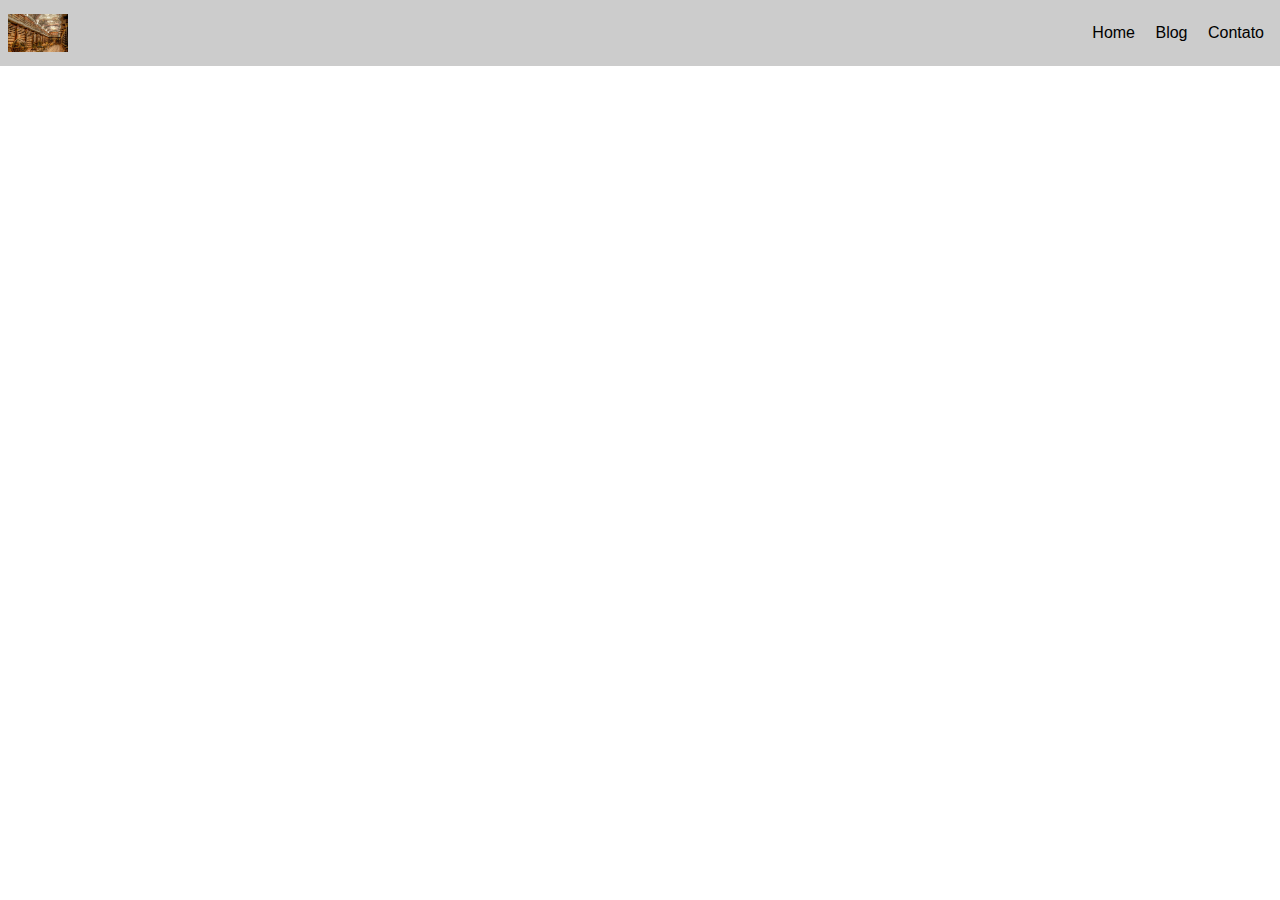
<file: Aula 3- CSS/index.html>
<!DOCTYPE html>
<html lang="en">
<head>
    <meta charset="UTF-8">
    <meta name="viewport" content="width=device-width, initial-scale=1.0">
    <title>Aula 4- CSS</title>
    <link rel="stylesheet" href="style.css">
</head>
<body>
    <header class="header">
   <img class="biblioteca" src="biblioteca.jpg" alt="biblioteca">
  <nav class="menu">
    <ul>
      <li>Home</li>  
     <li> Blog</li>
     <li> Contato</li>
    </ul>
  </nav>
 </header>
</body>
</html>
</file>
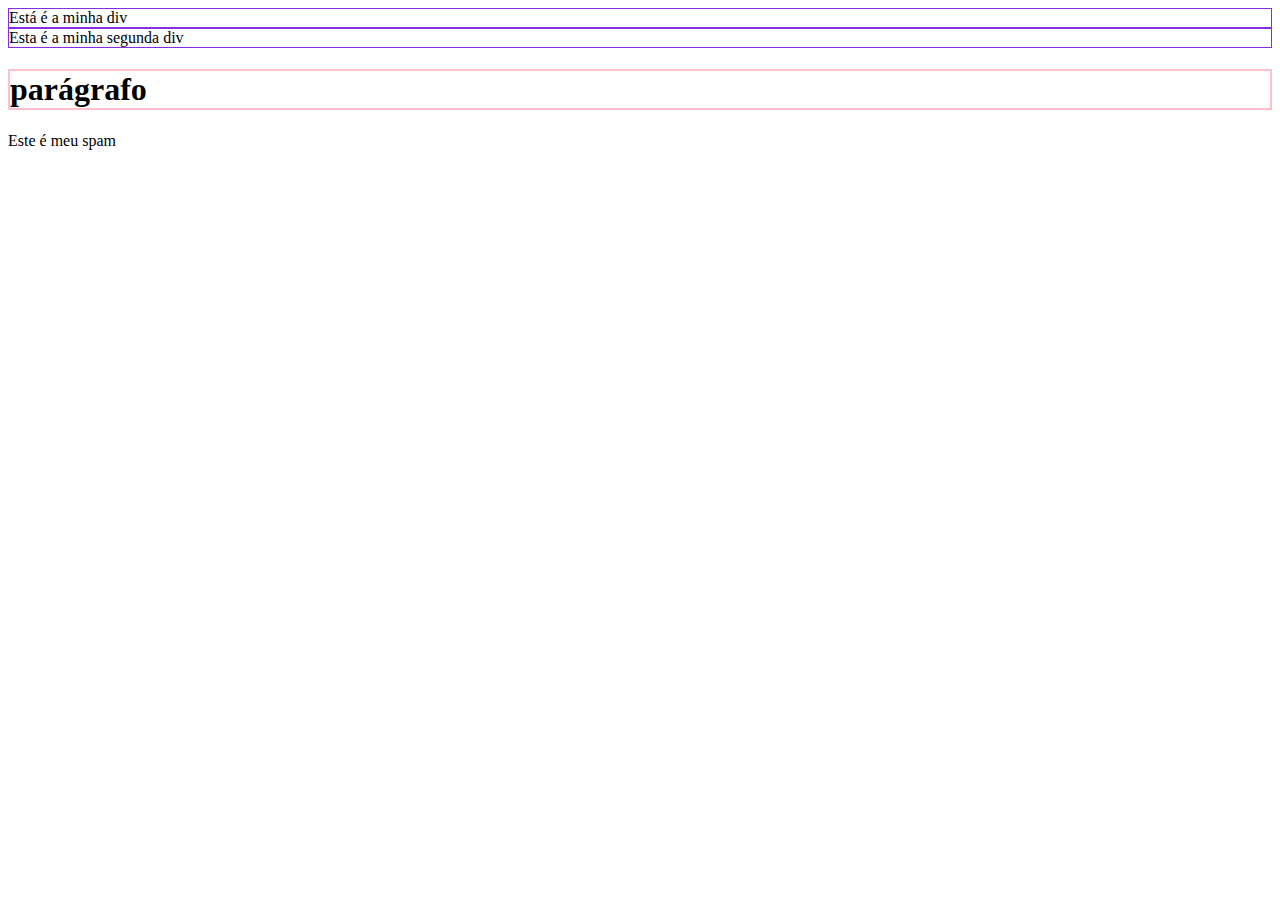
<file: Aula2- CSS/index.html>
<!DOCTYPE html>
<html lang="en">
<head>
    <meta charset="UTF-8">
    <meta name="viewport" content="width=device-width, initial-scale=1.0">
    <title>Aula 2- CSS</title>
    <link rel="stylesheet" href="style.css">
</head>
<body>
 <div> Está é a minha div</div>
 <div> Esta é a minha segunda div</div>
 <p> 
    <h1> parágrafo</h1>
 </p>
 <span> Este é meu spam</span>
</body>
</html>
</file>
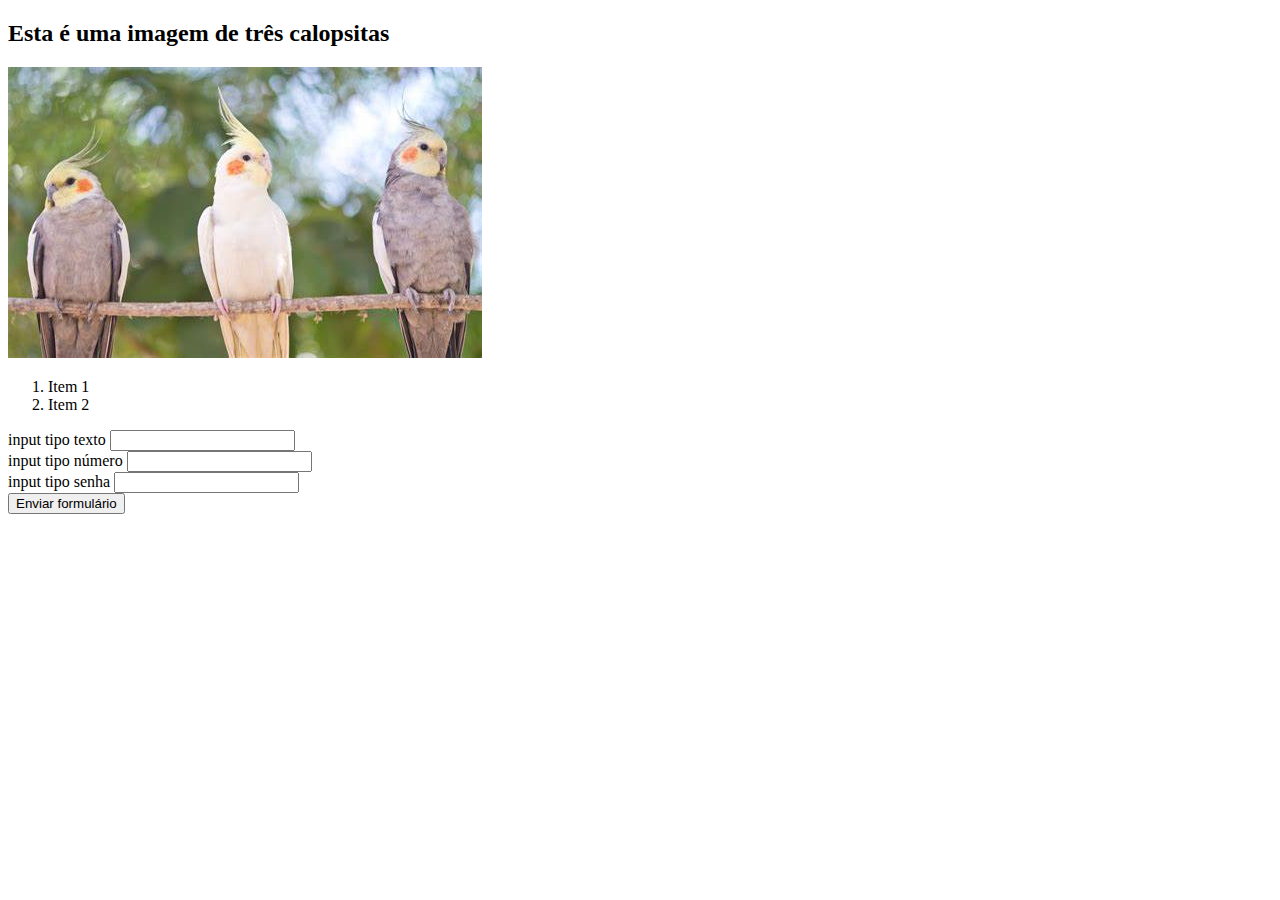
<file: Teste 2/index.html>
<!DOCTYPE html>
<html>
<head>
    <meta charset='utf-8'>
    <meta http-equiv='X-UA-Compatible' content='IE=edge'>
    <title> Teste 2</title>
    <meta name='viewport' content='width=device-width, initial-scale=1'>
</head>
<body>
    <h2>       Esta é uma imagem de três calopsitas  </h2>
   <img src="imagem calopsitas.jpg">

   <ol> 
    <li>Item 1</li>
    <li>Item 2</li>
   </ol>

   <form> 
    input tipo texto
    <input type="text"> <br>
    input tipo número
    <input type="number"> <br>
    input tipo senha
    <input type="password"> <br>
    <button>
        Enviar formulário
    </button>
   </form>
</body>
</html>
</file>
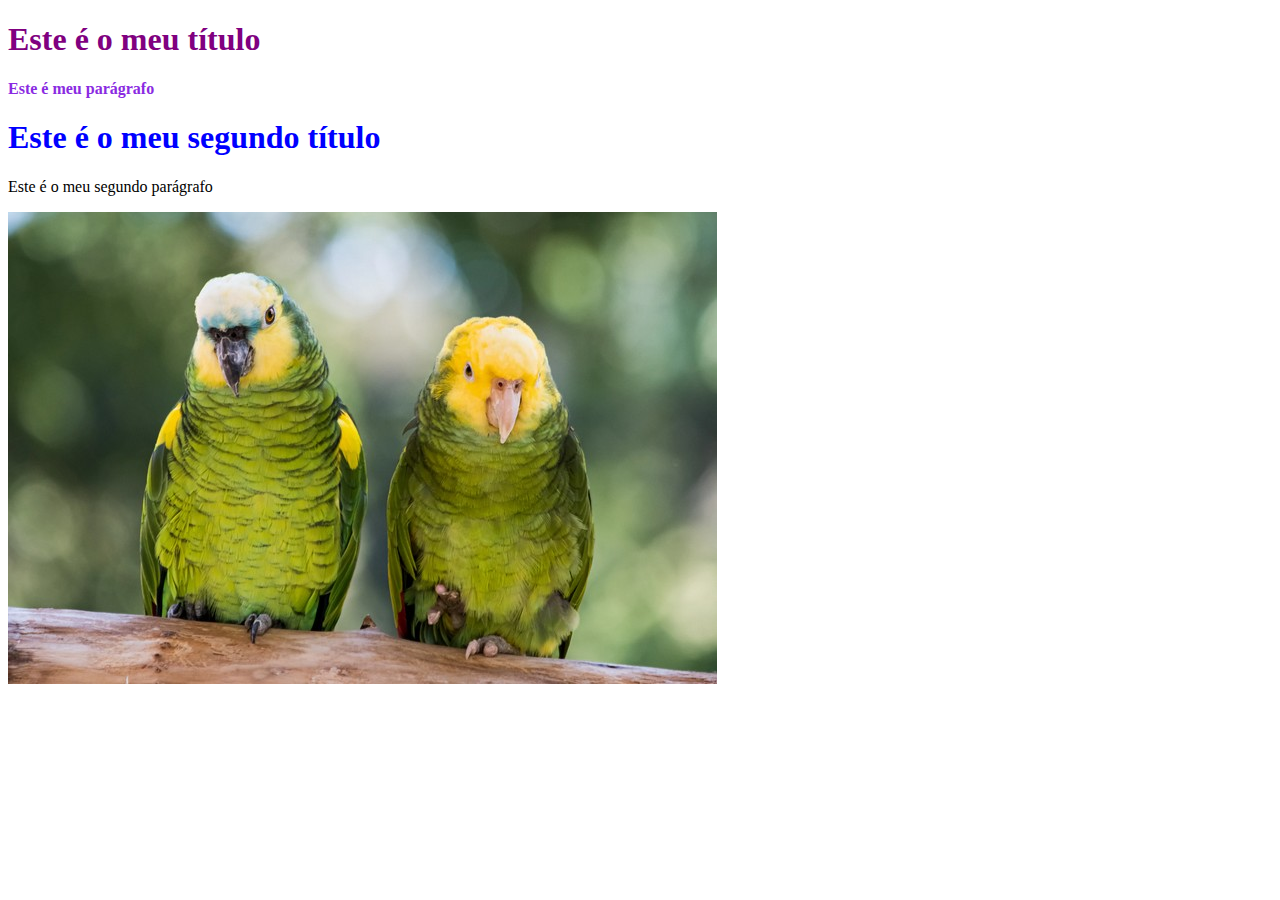
<file: Teste 3/index.html>
<!DOCTYPE html>
<html>
<head>
    <meta charset='utf-8'>
    <meta http-equiv='X-UA-Compatible' content='IE=edge'>
    <title></title>
    <meta name='viewport' content='width=device-width, initial-scale=1'>
 
</head>

<style>
        .title{
    
      font-size: xx-large; }

   
   #parágrafoum{
   color: blueviolet;
  font-weight: 900; }
  .titlecolorpurple{
    color: purple;
  }

.titlecolorblue{
    color: blue;
}
</style>



<h1 class="titlecolorpurple"> Este é o meu título</h1>

<p id="parágrafoum"> Este é meu parágrafo</p>

<h1 class="titlecolorblue">Este é o meu segundo título </h1>

<p> Este é o meu segundo parágrafo</p>

<div> 
    <img src="imagem papagaios.jpg">
</div>
<body>
    
</body>
</html>
</file>
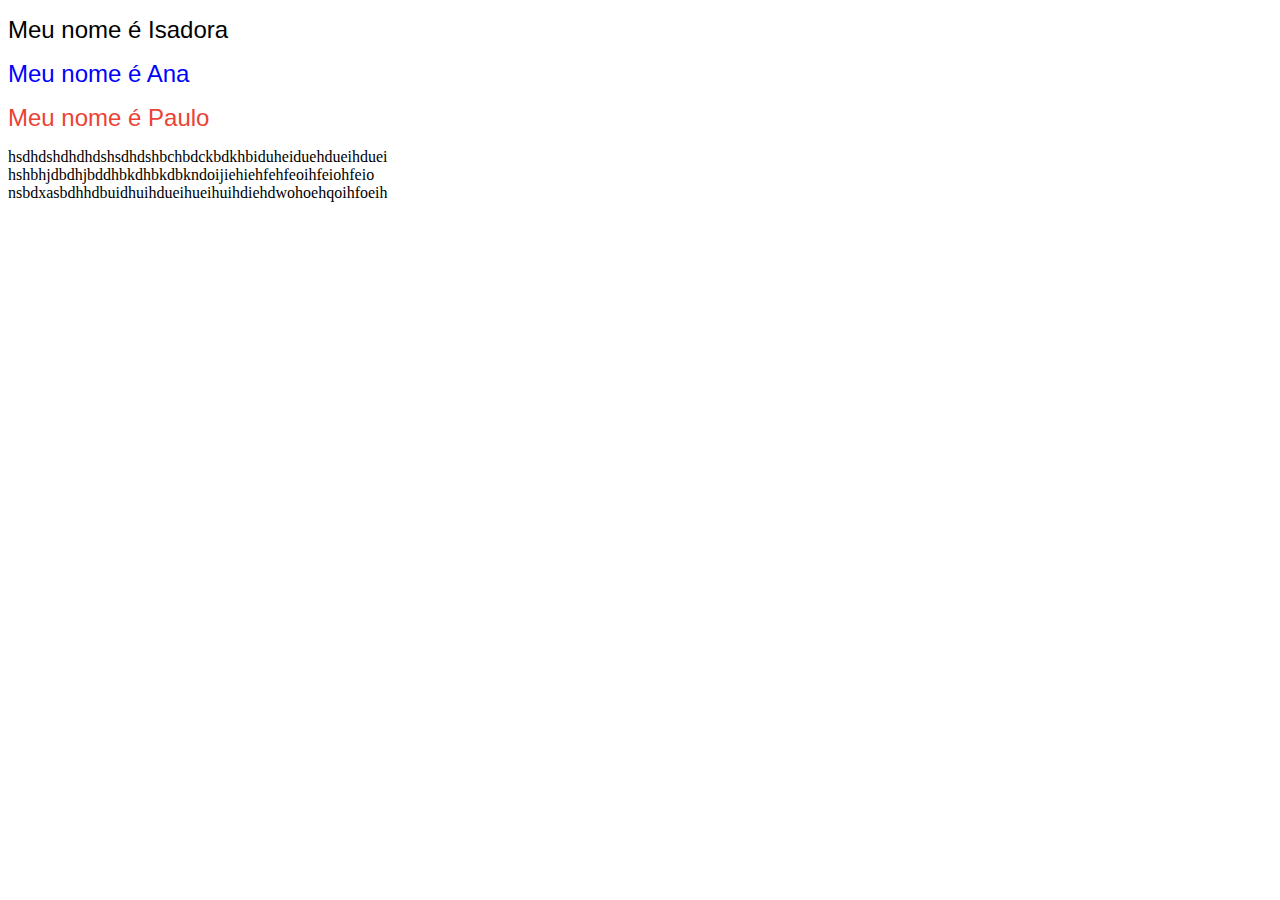
<file: Aula 1- JavaScript/Teste 4/index.html>
<!DOCTYPE html>
<html lang="en">
<head>
    <meta charset="UTF-8">
    <meta name="viewport" content="width=device-width, initial-scale=1.0">
    <title>Document</title>
    <link rel="stylesheet" href="estilo.css">
</head>
<body>
</body>
<h1 class="title">
     Meu nome é Isadora</h1>

 <h1 class="title txtblue">
     Meu nome é Ana</h1>

<h1 class="title txtpurple">
     Meu nome é Paulo</h1>

<p class="parágrafo">
    hsdhdshdhdhdshsdhdshbchbdckbdkhbiduheiduehdueihduei<br>
    hshbhjdbdhjbddhbkdhbkdbkndoijiehiehfehfeoihfeiohfeio<br>
    nsbdxasbdhhdbuidhuihdueihueihuihdiehdwohoehqoihfoeih
</p>

</html>
</file>
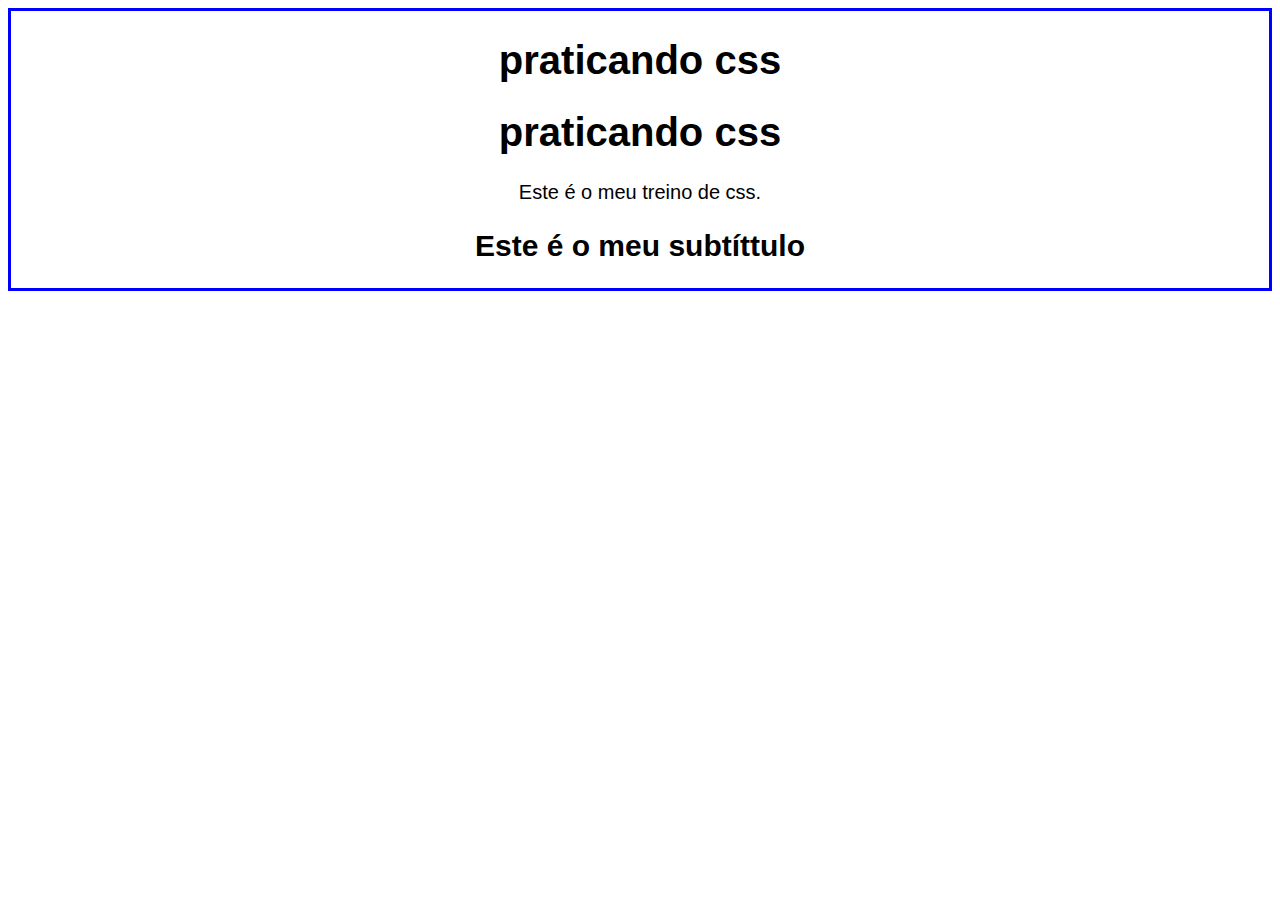
<file: Aula3- JavaScript/aula 1 CSS/index.html>
<!DOCTYPE html>
<html lang="en">
<head>
    <meta charset="UTF-8">
    <meta name="viewport" content="width=device-width, initial-scale=1.0">
    <title>Document</title>
   <link rel="stylesheet" href="styles.css">
</head?>

<body>
    <h1> praticando css</h1>
    <h1 class="name"> praticando css</h1>
    <p id="parágrafo">
        Este é o meu treino de css.
    </p>
    <h2> Este é o meu subtíttulo</h2>
</body>
</html>
</file>
<file: Aula 3- CSS/style.css>
.html,body{
    margin: 0px;
    padding: 0px;
}

.header{
    background-color: #ccc;
    padding: 8px;
    display: flex;
    justify-content: space-between;
    align-items: center;
    font-family: Arial, Helvetica, sans-serif;
}
.biblioteca{
    width: 60px;
}
.menu li{
    display: inline;
    margin: 0 8px;
}
</file>
<file: Aula2- CSS/style.css>
div{
   border: 1px solid blueviolet;
}

h1{
    border: 2px solid pink;
}

.spam{
    border: 3px solid red;
}
</file>
<file: Aula 1- JavaScript/Teste 4/estilo.css>
.title{
    font-size: x-large;
    font-weight: 300;
    font-family: Arial, Helvetica, sans-serif;
}

.txtblue{
    color: blue;
}
.txtpurple{
    color: #EA4335
}

.parágrafo{
    letter-spacing: 0cap;
}
</file>
<file: Aula3- JavaScript/aula 1 CSS/styles.css>
body{
    text-align: center;
    font-size: 20px;
    border: 3px solid blue;
    font-family: Arial, Helvetica, sans-serif;
}
</file>
